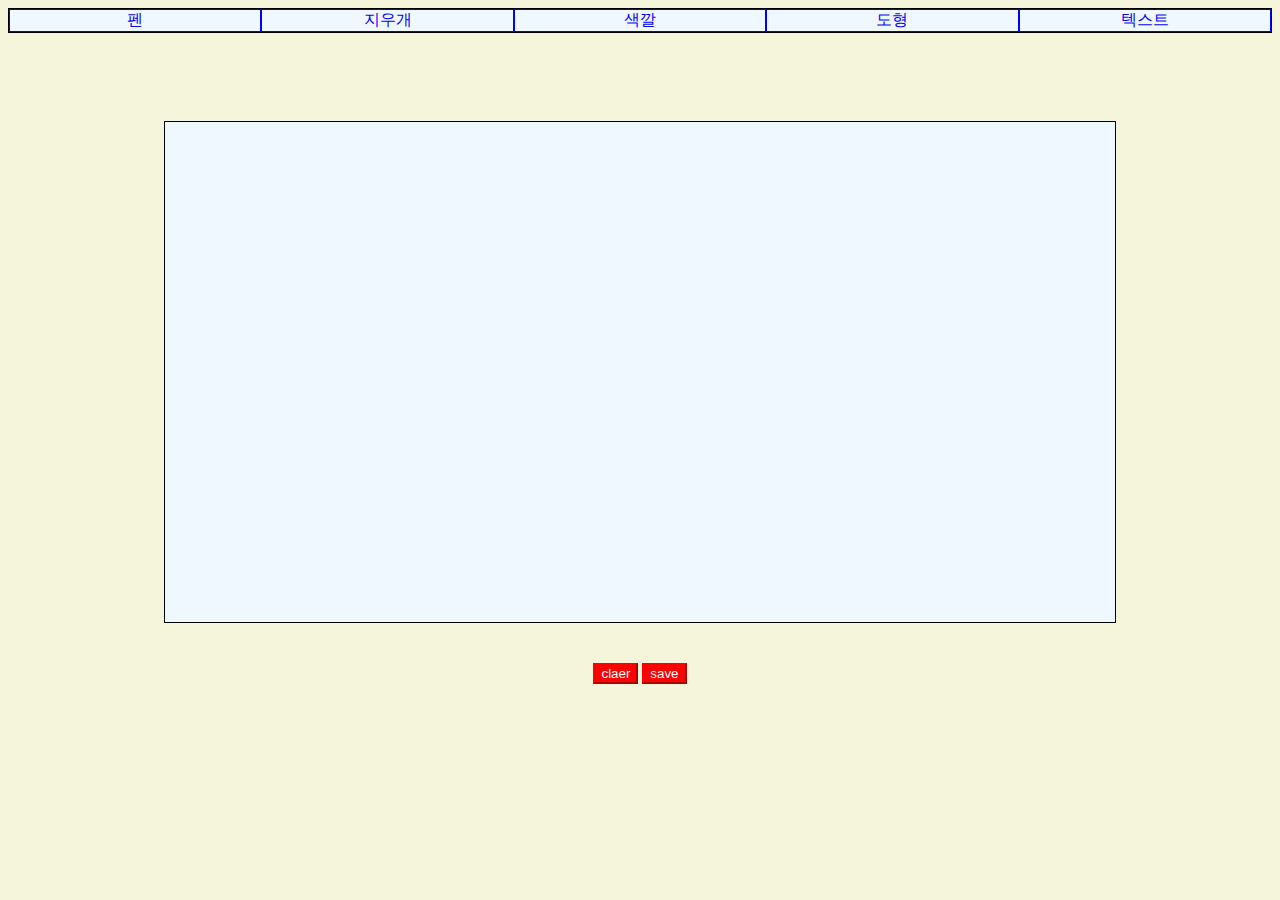
<file: index.html>
<!DOCTYPE html>
<html lang="en">
<head>
    <meta charset="UTF-8">
    <meta http-equiv="X-UA-Compatible" content="IE=edge">
    <meta name="viewport" content="width=device-width, initial-scale=1.0">
    <title>Document</title>
<link rel="stylesheet" href="./index.css">
<link rel="preconnect" href="https://fonts.googleapis.com">
<link rel="preconnect" href="https://fonts.gstatic.com" crossorigin>
<link href="https://fonts.googleapis.com/css2?family=Black+And+White+Picture&family=Black+Han+Sans&family=Dokdo&family=Gugi&family=Nanum+Brush+Script&display=swap" rel="stylesheet">
<script src="./index.js">
    
</script>
</head>
<body>
    <header>
    <div id="grid">
        <span id="pen">펜</span>
        <span id="er">지우개</span>
        <span id="color">색깔</span>
        <span id="figure">도형</span>
        <span id="text">텍스트</span>
    </div>

    <p id="p"></p>
    <span id="span"></span>
    <br>
    <div id="font"></div> 
</header>
    <br><br><br> 
    <article>
<canvas id="canvas"width="950px" height="500px">
</canvas>
</article>
<article>
    <div id="frame">
    <button id="button">claer</button>
    <button id="save_button" >save</button>
</div>
</article>
</body>
</html>
</file>
<file: index.css>
body{
    background-color: beige;
}
#grid{
    border: 1px solid;
    display: grid;
    grid-template-columns: 1fr 1fr 1fr 1fr 1fr; 
background-color: aliceblue;
}
div span{
    border: 1px solid;
    text-align: center;
    border-color: blue;
    color : blue;
    box-shadow : 0 0 40px 40px aliceblue inset, 0 0 0 0 aliceblue;
    transition : all 150ms ease-in-out;
}
div span:hover{
    box-shadow: 0 0 10px 0 blue inset, 0 0 10px 4px blue;
}

p div{
    display: inline-block;
    text-align: center;
    background-color: black;
    margin: 7px;
    color: blue;
    width: 40px;
    height: 40px;
    border-radius: 20px;
}
#p span{
    display: inline-block;
    background-color: pink;
    text-align: center;
    margin: 7px;
    width: 70px;
    height: 35px;
    color :blue;
    
}
canvas{ 
    background-color: aliceblue;
    border: 1px solid;
}
article{
    display:flex;
    flex-direction: column;
    align-items: center;
}
#p input{
    padding: 2em 2em; margin: 2em 0;
     font-weight: bold; color: #5B8BD0;
      background: #FFF;
     border:solid 3px #5B8BD0; border-radius: 10px;
}

#frame {
    width: 90%;
    margin: 40px auto;
    text-align: center;
  }
  #button,#save_button {
    border-color: red;
    color : #fff;
    box-shadow : 0 0 40px 40px red inset, 0 0 0 0 red;
    transition : all 150ms ease-in-out;
  }
  #button:hover,#save_button:hover {
    box-shadow: 0 0 10px 0 rebeccapurple inset, 0 0 10px 4px rebeccapurple;
  }
  #font input{
    width: 140px;
    height: 45px;
    font-family: 'Roboto', sans-serif;
    font-size: 11px;
    text-transform: uppercase;
    letter-spacing: 2.5px;
    font-weight: 500;
    color: #000;
    background-color: #fff;
    border: none;
    border-radius: 45px;
    box-shadow: 0px 8px 15px rgba(0, 0, 0, 0.1);
    transition: all 0.3s ease 0s;
    cursor: pointer;
    outline: none;
    }
    #font input:hover {
        background-color: #2EE59D;
        box-shadow: 0px 15px 20px rgba(46, 229, 157, 0.4);
        color: #fff;
        transform: translateY(-7px);
      }
</file>
